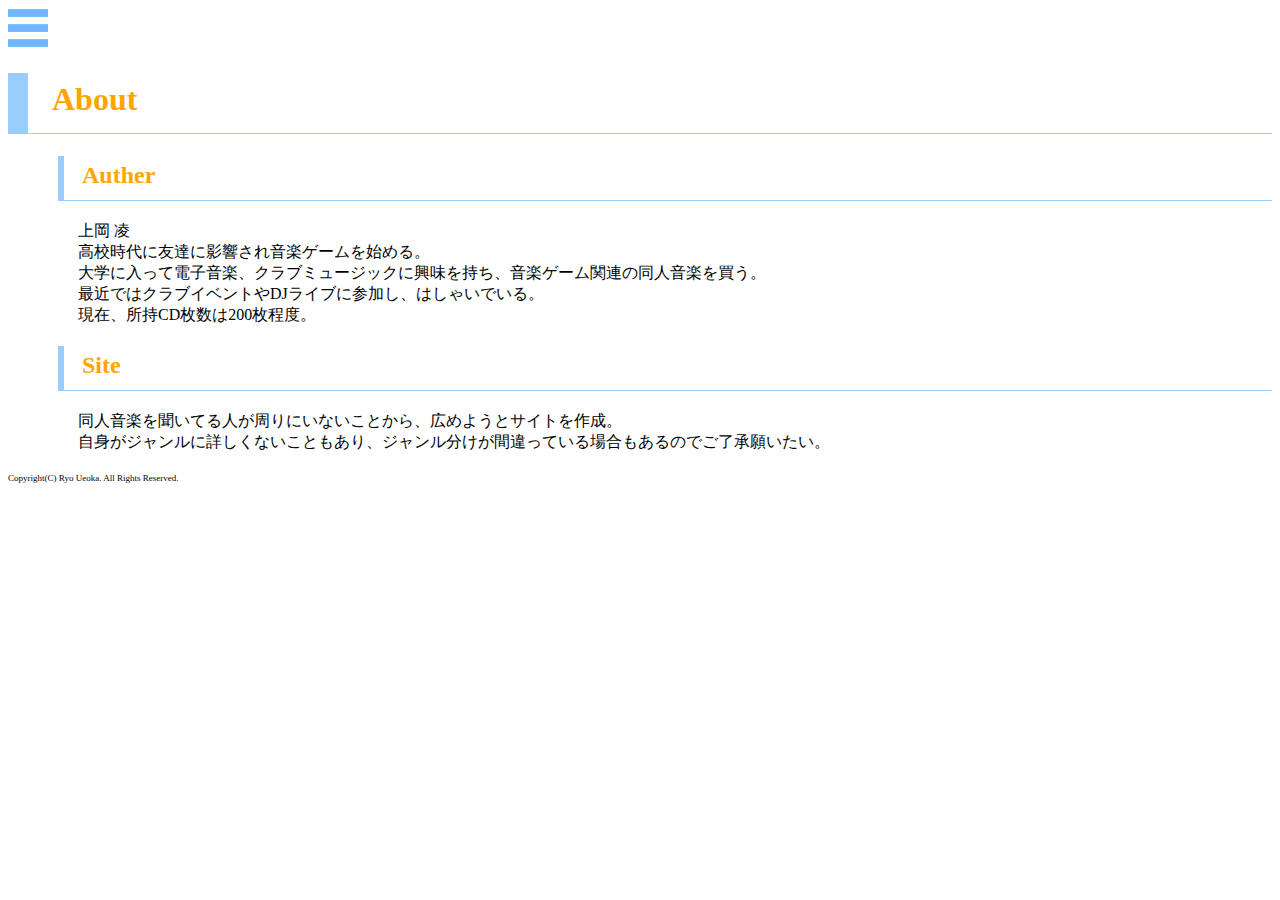
<file: content1.html>
<!DOCTYPE html>
<html>
<head>
    <title>Introduction of Do-jin Music/About</title>

    <link rel="stylesheet" type="text/css" href="index.css">
    <link rel="stylesheet" type="text/css" href="jquery.sidr.light.css">


</head>
<body>
    <div id=bt-sidebar>
        <a class="simple-menu" href="#sidr"><img id="side" src="img/side.png"></a>
    </div>
    <h1 class="head">About</h1>
    <h2 class="subhead">Auther</h2>
    <div class="about">
        上岡 凌<br>
        高校時代に友達に影響され音楽ゲームを始める。<br>
        大学に入って電子音楽、クラブミュージックに興味を持ち、音楽ゲーム関連の同人音楽を買う。<br>
        最近ではクラブイベントやDJライブに参加し、はしゃいでいる。<br>
        現在、所持CD枚数は200枚程度。<br>
    </div>
    <h2 class="subhead">Site</h2>
    <div class="about">
        同人音楽を聞いてる人が周りにいないことから、広めようとサイトを作成。<br>
        自身がジャンルに詳しくないこともあり、ジャンル分けが間違っている場合もあるのでご了承願いたい。<br>
    </div>
    <footer>
        Copyright(C) Ryo Ueoka. All Rights Reserved.
    </footer>

    <!-- スライドバーここから -->
    <div id="sidr">
        <ul>
            <li class="li-cont" style="background-color: #bbb;"><a class="simple-menu" href="#sidr">CLOSE</a></li>
            <li class="li-cont"><a href="index.html">Top</a></li>
            <li class="li-cont active"><a href="#">About</a></li>
            <li class="li-cont"><a href="content2.html">Intro</a></li>
        </ul>
    </div>
    <!-- スライドバーここまで -->

<!-- scriptパッケージ読み込み ここから -->
    
    <script src="js/jquery.min.js" type="text/javascript"></script>
    <script type="text/javascript" src="js/isotope.pkgd.min.js"></script>
    <script type="text/javascript" src="js/masonry.pkgd.min.js"></script>
    <script type="text/javascript" src="js/jquery.sticky.js"></script>
    <script type="text/javascript" src="js/jquery.sidr.min.js"></script>
    <script type="text/javascript" src="js/index.js"></script>
<!-- scriptパッケージ読み込み ここまで -->
</body>
</html>

<!--
タイトル
about
コンテンツ

http://tuono034s.com/web-entry/2468/
 -->
</file>
<file: index.css>
header#title{
    height: 500px;
    background: url(img/title_bg.jpg);
    background-size: cover;
    overflow: hidden;
    display: block;
    text-align: center;
    line-height: 500px;
    font-size: 20px;
    color: white;
    font-family: arial, sans-serif;
    text-shadow: 2px 2px 4px #ffc86e,
                 -2px 2px 4px #ffc86e,
                 2px -2px 4px #ffc86e,
                 -2px -2px 4px #ffc86e;

}

/*メニューバー関連ここから*/
#menubar {
    background-color: rgba(255,255,255,0.8);
    height: 60px;
    width: 100%;
}

#menubar-sticky-wrapper{
    position: relative;
    z-index: 200;
}

ul#menubar{
    font-size: 0px;
    margin: 0px;
    padding: 0px;
}

li.element{
    /*border: solid 1px blue;*/
    width: 20%;
    height: 100%;
    font-size: 30px;
    display: inline-block;
    text-align: center;
}

#menubar li:hover{
    background-color: #666;
}

.element a{
    color: black;
    text-decoration: none;
}

.element .current{
    color: orange;
}

#menubar li a{
    text-decoration: none;
    list-style: none;
    display: block;
    width: 100%;
    height: 100%;
}
/*メニューバー関連ここまで*/

/*ジャケット関連ここから*/
.jacket-area {
    width: 100%;
    max-width: 960px;
    display: block;
    margin: auto;
}
.item {
    width: 160px;
    height: 160px;
    overflow: hidden;
}
.item img {
    width: 100%;
    -moz-transition: -moz-transform 0.2s linear;
    -webkit-transition: -webkit-transform 0.2s linear;
    -o-transition: -o-transform 0.2s linear;
    -ms-transition: -ms-transform 0.2s linear;
    transition: transform 0.2s linear;
}
.item img:hover{
    -webkit-transform:scale(1.1);
    -moz-transform: scale(1.1);
    -o-transform: scale(1.1);
    -ms-transform: scale(1.1);
    transform: scale(1.1);
}
/*ジャケット関連ここまで*/

/*サイドバー関連ここから*/
img#side{
    height: 40px;
    width: 40px;
}

.li-cont{
    color: red;
}
/*サイドバー関連ここまで*/

/*モーダル関連ここから*/
/* モーダルウィンドウのスタイル */
.modal {
  position:absolute;
  width:100%;
  height:100%;
  top:0;
  left:0;
  display:none;
}
 
/* オーバーレイのスタイル */
.overLay {
  position:fixed;
  top:0;
  left:0;
  background:rgba(200,200,200,0.9);
  width:100%;
  height:100vh;
  z-index:210;
}
 
/* モーダルウィンドウの中身のスタイル */
.modal .inner {
  position:fixed;
  z-index:211;
  margin: 5%;
  overflow: hidden;
}

.inner img{
  width: 400px;
  height: 400px;
}
.description{
  float: right;
  height: 400px;
  width: 100%;
  margin-left: -400px;
  padding-left: 400px;
  padding-right: 20px;
  word-wrap: break-word;
  box-sizing: border-box;
}
.description ul li{
  margin-left: -20px;
  list-style: none;
  font-size: 12px;
}
.description ul a{
  color: blue;
}

.soundcloud{
  clear: both;
}

/*モーダル関連ここまで/*/
h1.head{
    position: relative;
    padding: .25em 0 .5em .75em;
    border-left: 20px solid #9cf;
    color: orange;
}
h1.head::after{
    position: absolute;
    left: 0;
    bottom: 0;
    content: '';
    width: 100%;
    height: 0;
    border-bottom: 1px solid #9cf;
}

h2.subhead{
    position: relative;
    padding: .25em 0 .5em .75em;
    border-left: 6px solid #9cf;
    margin-left: 50px;
    color: orange;
}
h2.subhead::after{
    position: absolute;
    left: 0;
    bottom: 0;
    content: '';
    width: 100%;
    height: 0;
    border-bottom: 1px solid #9cf;
}

.about{
    margin-left: 70px;
}

footer{
    margin-top: 20px;
    font-size: 9px;
}
</file>
